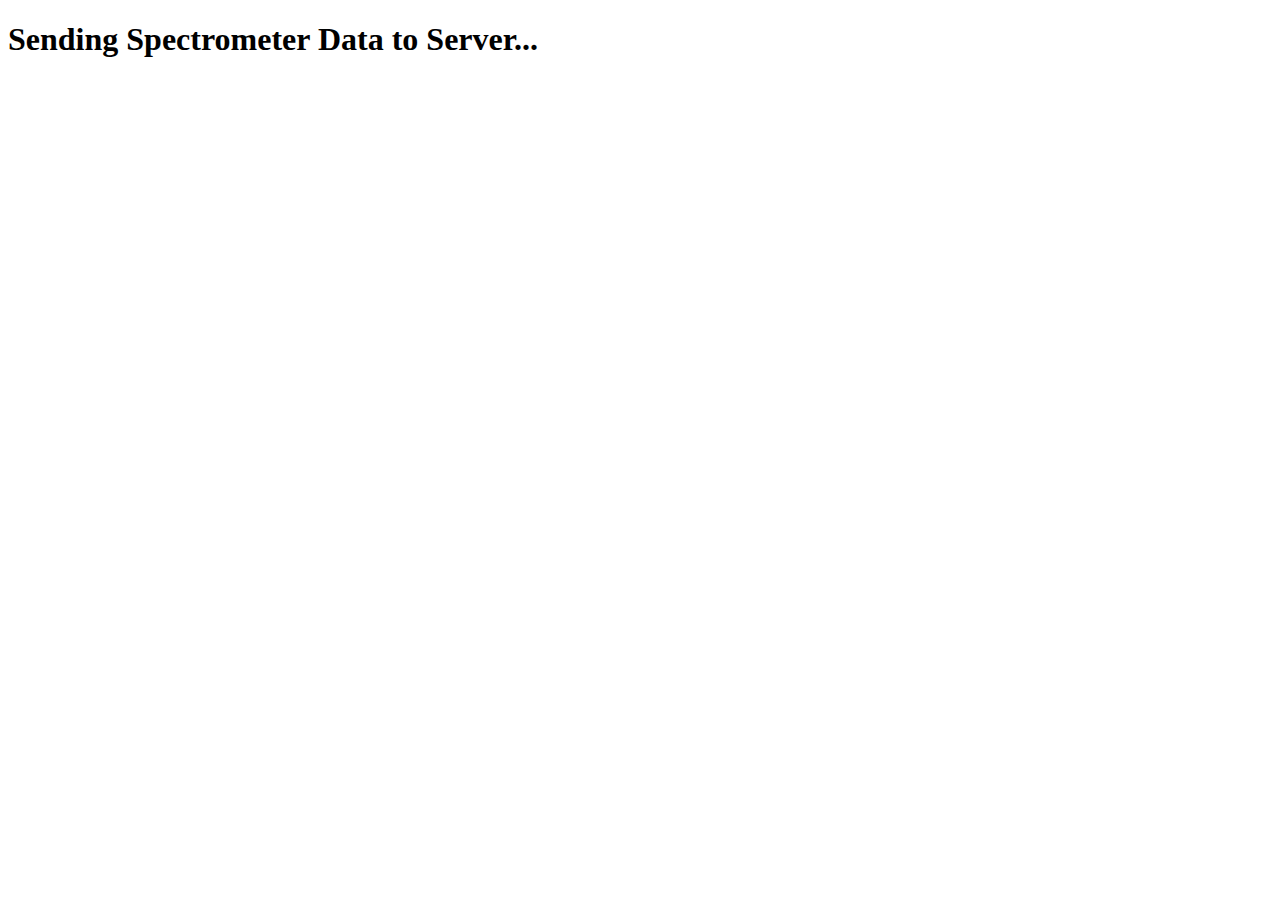
<file: dashboard/index.html>
<!DOCTYPE html>
<html lang="en">
<head>
    <meta charset="UTF-8">
    <meta name="viewport" content="width=device-width, initial-scale=1.0">
    <title>Send Spectrometer Data</title>
</head>
<body>
    <h1>Sending Spectrometer Data to Server...</h1>

    <script>
       async function sendData() {
    const upData = JSON.stringify(Array.from({ length: 288 }, () => Math.floor(Math.random() * 1000))); // Simulated Up Data
    const downData = JSON.stringify(Array.from({ length: 288 }, () => Math.floor(Math.random() * 1000))); // Simulated Down Data
    const temperature = (Math.random() * 10 + 20).toFixed(2); // 20°C - 30°C
    const tds = (Math.random() * 500).toFixed(2); // 0 - 500 ppm
    const turbidity = (Math.random() * 100).toFixed(2); // 0 - 100 NTU

    const url = `./data.php?up=${encodeURIComponent(upData)}&down=${encodeURIComponent(downData)}&temperature=${temperature}&tds=${tds}&turbidity=${turbidity}`;

    try {
        const response = await fetch(url);
        const result = await response.json();
        console.log(result); // Debugging output
    } catch (error) {
        console.error("Error sending data:", error);
    }
}

// Send data every 5 seconds (adjust as needed)
setInterval(sendData, 1000);
 // Sends data every second
    </script>
</body>
</html>
</file>
